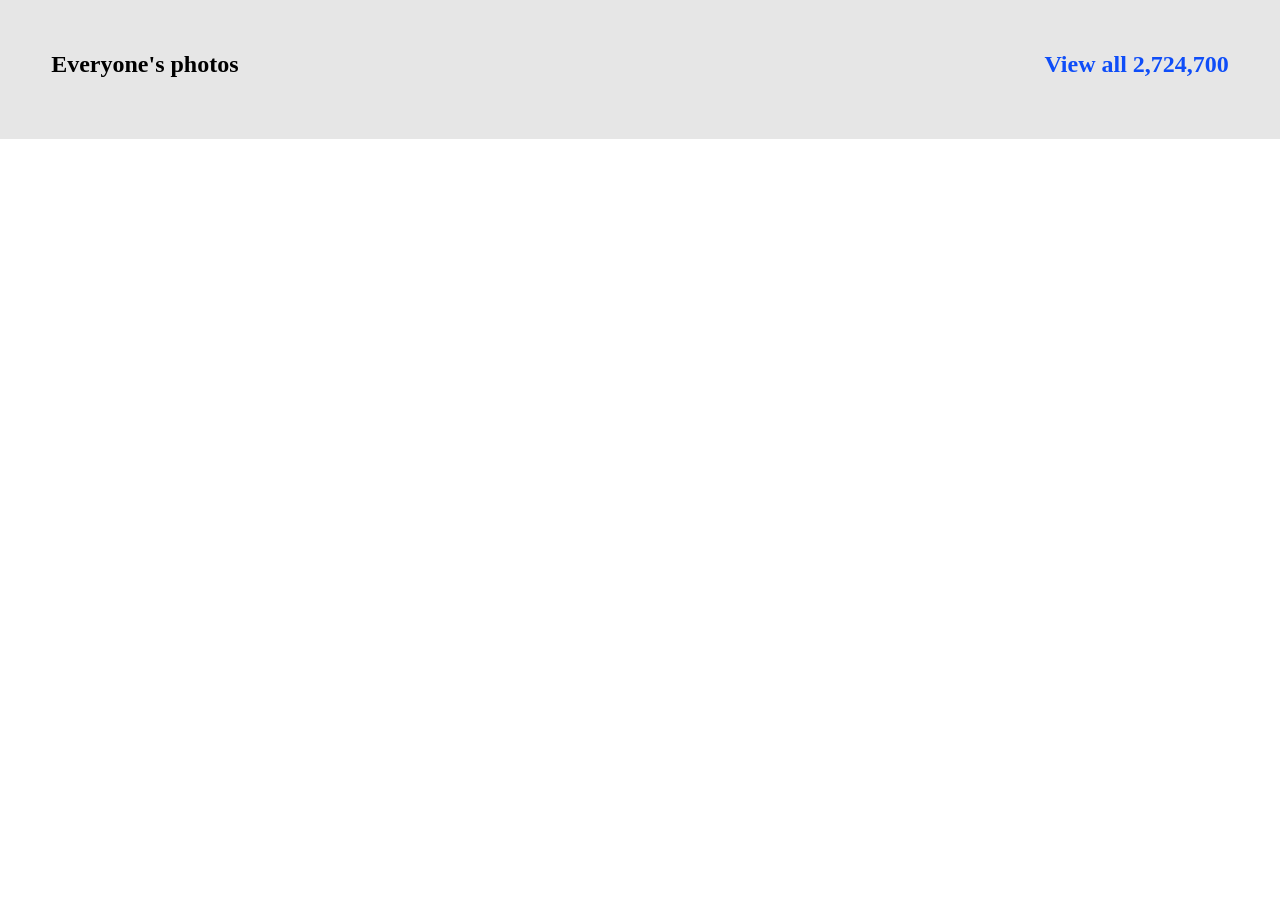
<file: test1/index.html>
<!DOCTYPE html>
<html lang="en">

<head>
    <meta charset="UTF-8">
    <meta name="viewport" content="width=device-width, initial-scale=1.0">
    <link rel="stylesheet" href="styles.css">
    <title>Document</title>
</head>

<body>
    <div class="container">
        <div class="title">
            <p>Everyone's photos</p>
            <p class="view">View all 2,724,700</p>
        </div>
        <div class="images" id="showImages"></div>
    </div>

    <script src="script.js"></script>
</body>

</html>
</file>
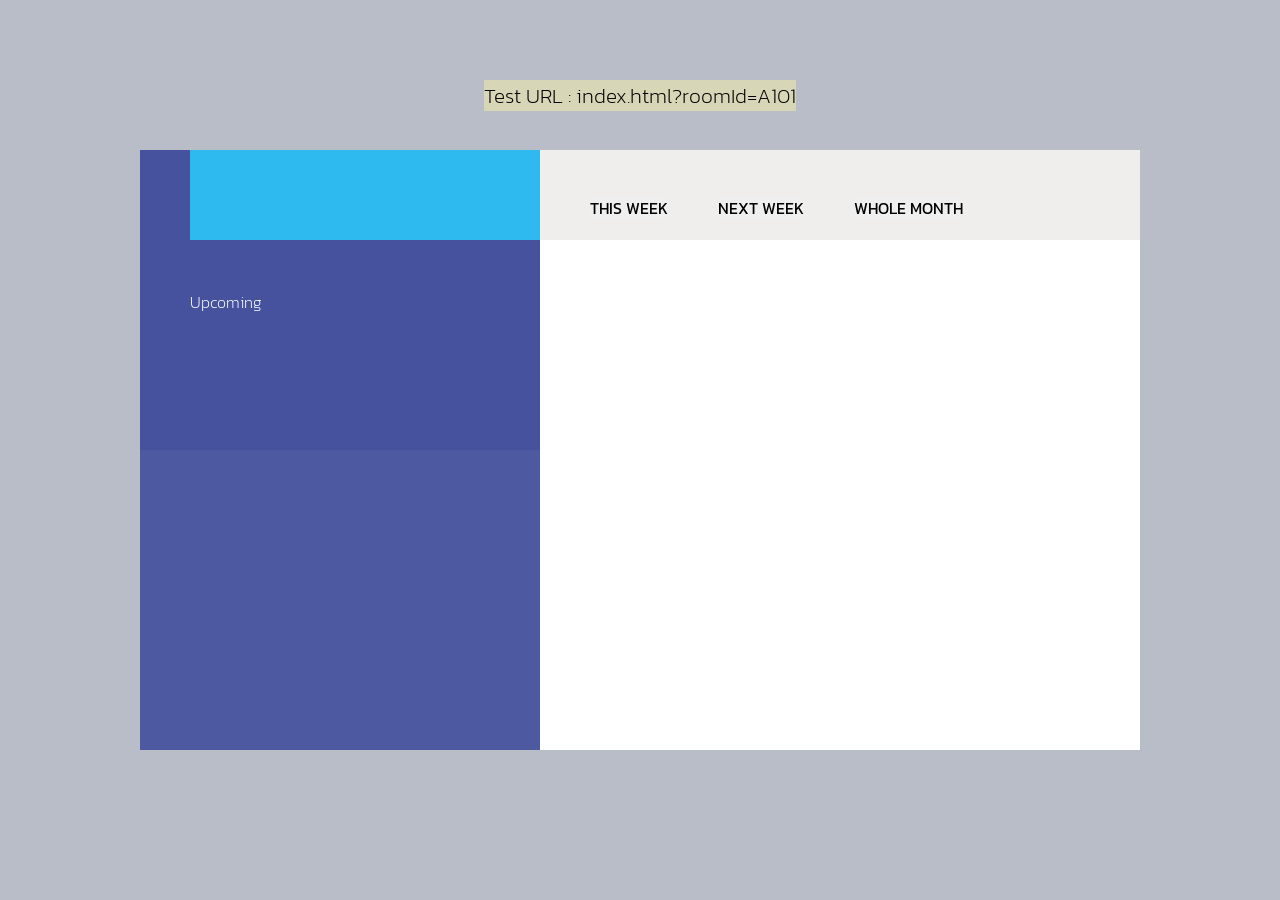
<file: test3/index.html>
<!DOCTYPE html>
<html lang="en">

<head>
    <meta charset="UTF-8">
    <meta name="viewport" content="width=device-width, initial-scale=1.0">
    <link rel="stylesheet" href="styles.css">
    <title>Booking</title>
</head>

<body>
    <div class="url"><p>Test URL : index.html?roomId=A101</p></div>
    <div class="testText" id="testText"></div>
    <div class="container">
        <div class="left-container">
            <div class="top-content">
                <div class="roomId">
                    <h1 id="roomNumber"></h1>
                </div>
                <div class="date">
                    <p>Upcoming</p>
                    <p class="day" id="booking-day"></p>
                    <p class="month" id="booking-month"></p>
                </div>
            </div>

            <div class="left-timeLine">
                <div class="left-schedule" id="left-schedule"></div>
            </div>
        </div>
        <div class="right-container">
            <div class="header">
                <button id="week">THIS WEEK</button>
                <button id="nextWeek">NEXT WEEK</button>
                <button id="month">WHOLE MONTH</button>
            </div>
            <div class="right-timeLine">
                <div class="right-schedule" id="right-schedule"></div>
            </div>
        </div>
    </div>
    <script src="script.js"></script>
</body>

</html>
</file>
<file: test1/styles.css>
* {
    margin: 0;
    padding: 0;
    box-sizing: border-box;
}

.title {
    display: flex;
    font-size: 1.5rem;
    font-weight: 600;
    width: 100%;
    justify-content: space-between;
    margin-bottom: 10px;
}

.view {
    color: rgb(14, 77, 248);
}

.container{
    background: #e6e6e6;
    padding: 4%;
    width: auto;
}

.images {
    display: flex;
    flex-wrap: wrap;
    justify-content: space-between;
}

img {
    height: 150px;
    width: auto;
    margin: 0 4px 4px 0;
}
</file>
<file: test3/styles.css>
@import url('https://fonts.googleapis.com/css2?family=Kanit:wght@200;400&display=swap');

* {
    margin: 0;
    padding: 0;
    box-sizing: border-box;
    font-family: 'Kanit', sans-serif;
}

p {
    font-weight: 200;
}

body {
    background: #B9BDC8;
    display: flex;
    width: 100%;
    height: 100vh;
    align-items: center;
    justify-content: center;
}

.url {
    position: absolute;
    top: 80px;
    font-size: 1.3rem;
    background: rgba(238, 232, 170, 0.575);
}

.testText {
    position: absolute;
    top: 50px;
    font-size: 1.3rem;
    background: rgba(238, 232, 170, 0.575);
}

.container {
    position: relative;
    display: flex;
    height: 600px;
    width: 1000px;
    overflow: hidden;
}

.left-container {
    position: relative;
    background: #46529D;
    width: 40%;
    height: 100%;
    overflow: hidden;
}

.top-content {
    width: 100%;
    height: 50%;
    padding-left: 50px;
}

.roomId {
    background: #2ebaef;
    color: #fff;
    height: 30%;
    padding: 30px;
}

.date {
    position: relative;
    display: flex;
    flex-direction: column;
    width: 100%;
    height: 60%;
    color: #fff;
    padding-top: 50px;
}

.day {
    position: absolute;
    bottom: 35px;
    font-size: 2rem;
    color: #94a1c2;

}

.month {
    position: absolute;
    bottom: 0;
    font-size: 2rem;
    color: #fff;
}

.left-timeLine {
    background: #4D59A1;
    height: 50%;
    width: 100%;
}

.left-schedule {
    background: #4d59a1;
    padding: 10px 50px;
    color: #fff;
}

.left-schedule.vive {
    background: #46529e;
}

.time {
    color: #8a92ce;
}

.detailed {
    margin-bottom: 20px;
}


.right-container {
    background: #fff;
    width: 60%;
    height: 100%;
    background: #ffffff;
}

.header {
    display: flex;
    align-items: end;
    background: #efeeec;
    width: 100%;
    height: 15%;
}

.header button {
    border: none;
    margin: 0 0 20px 50px;
    cursor: pointer;
    font-size: 1rem;
}

.schedule-bar {
    background: #f7f7f7;
    margin: 20px 0;
    padding-left: 80px;
}

.schedule-details {
    position: relative;
    margin: 10px 0;
    padding-left: 80px;
}


ul {
    list-style-position: outside;
}

li {
    margin-top: 10px;
}

li:nth-child(1), li:nth-child(2) {
    color: #34c9d8;
}

li:nth-child(3), li:nth-child(4) {
    color: #2cc76a;
}

li:nth-child(5), li:nth-child(6) {
    color: #f28037;
}
</file>
